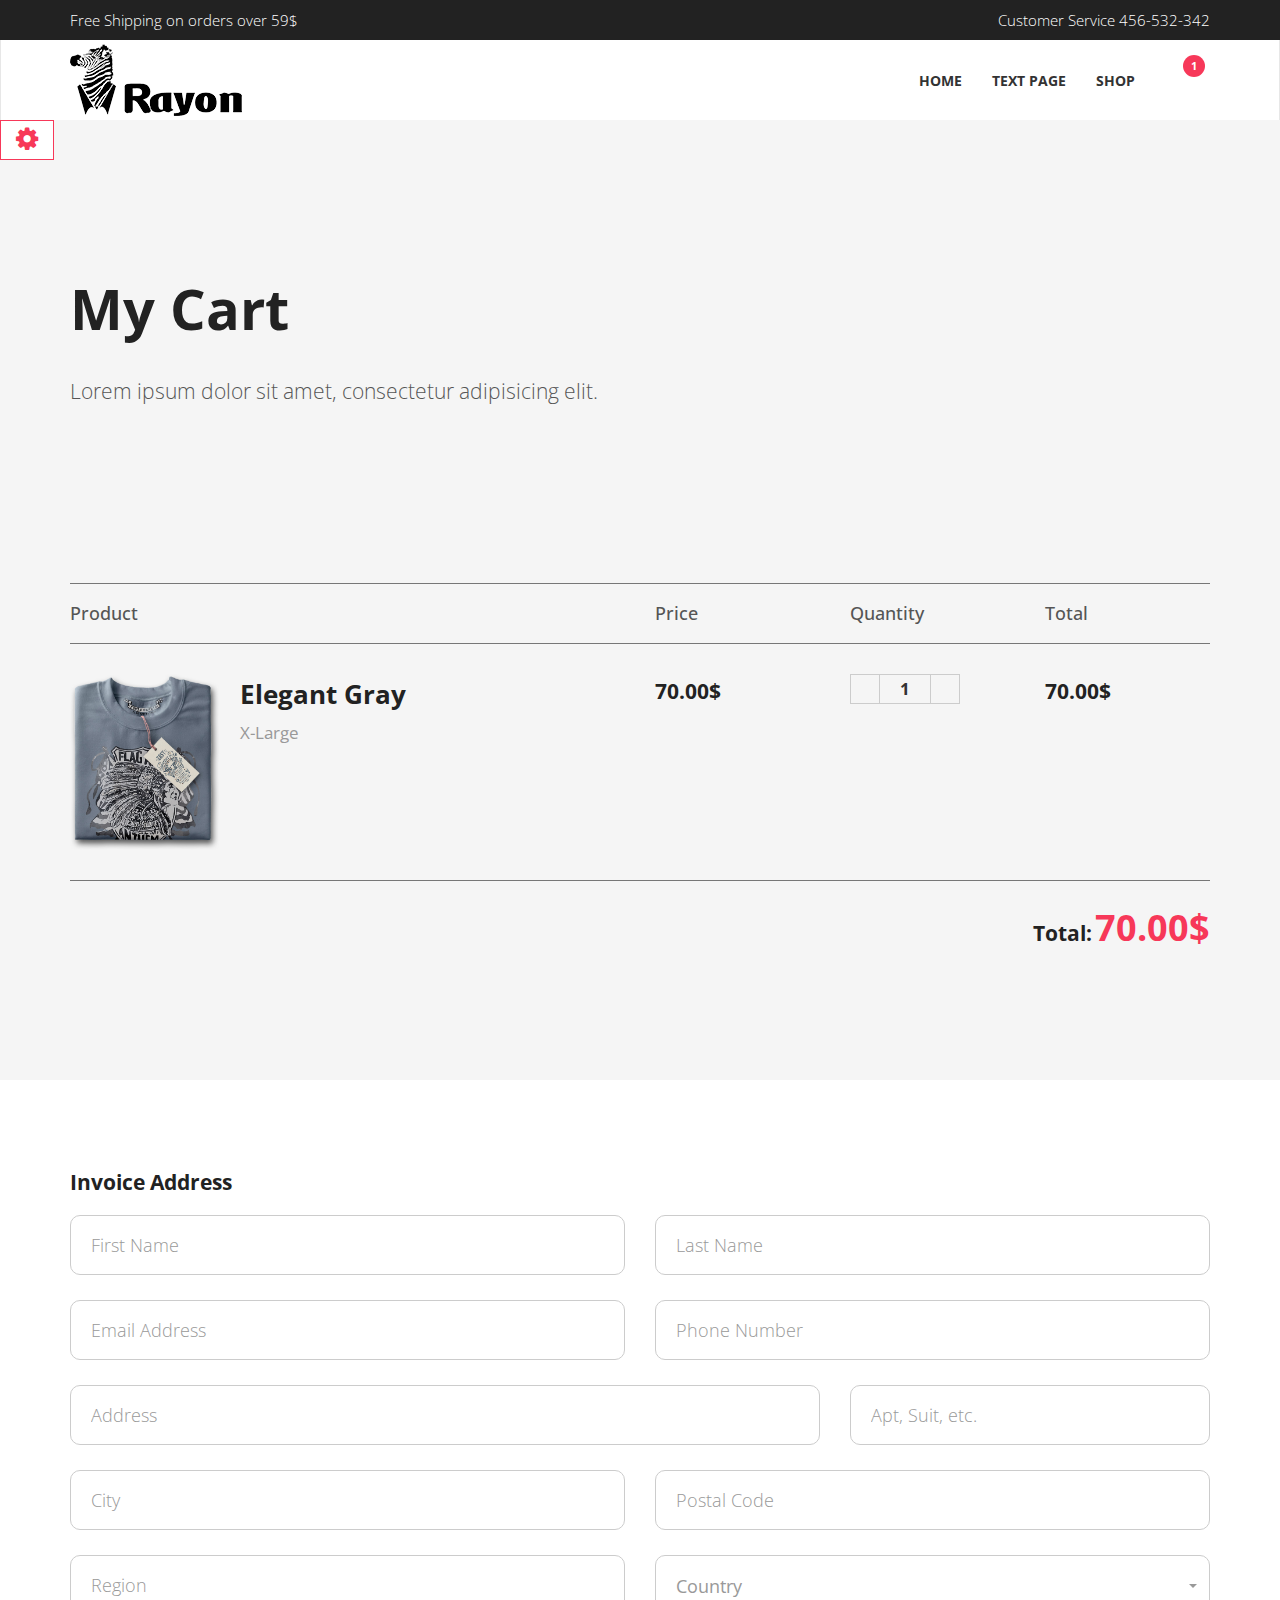
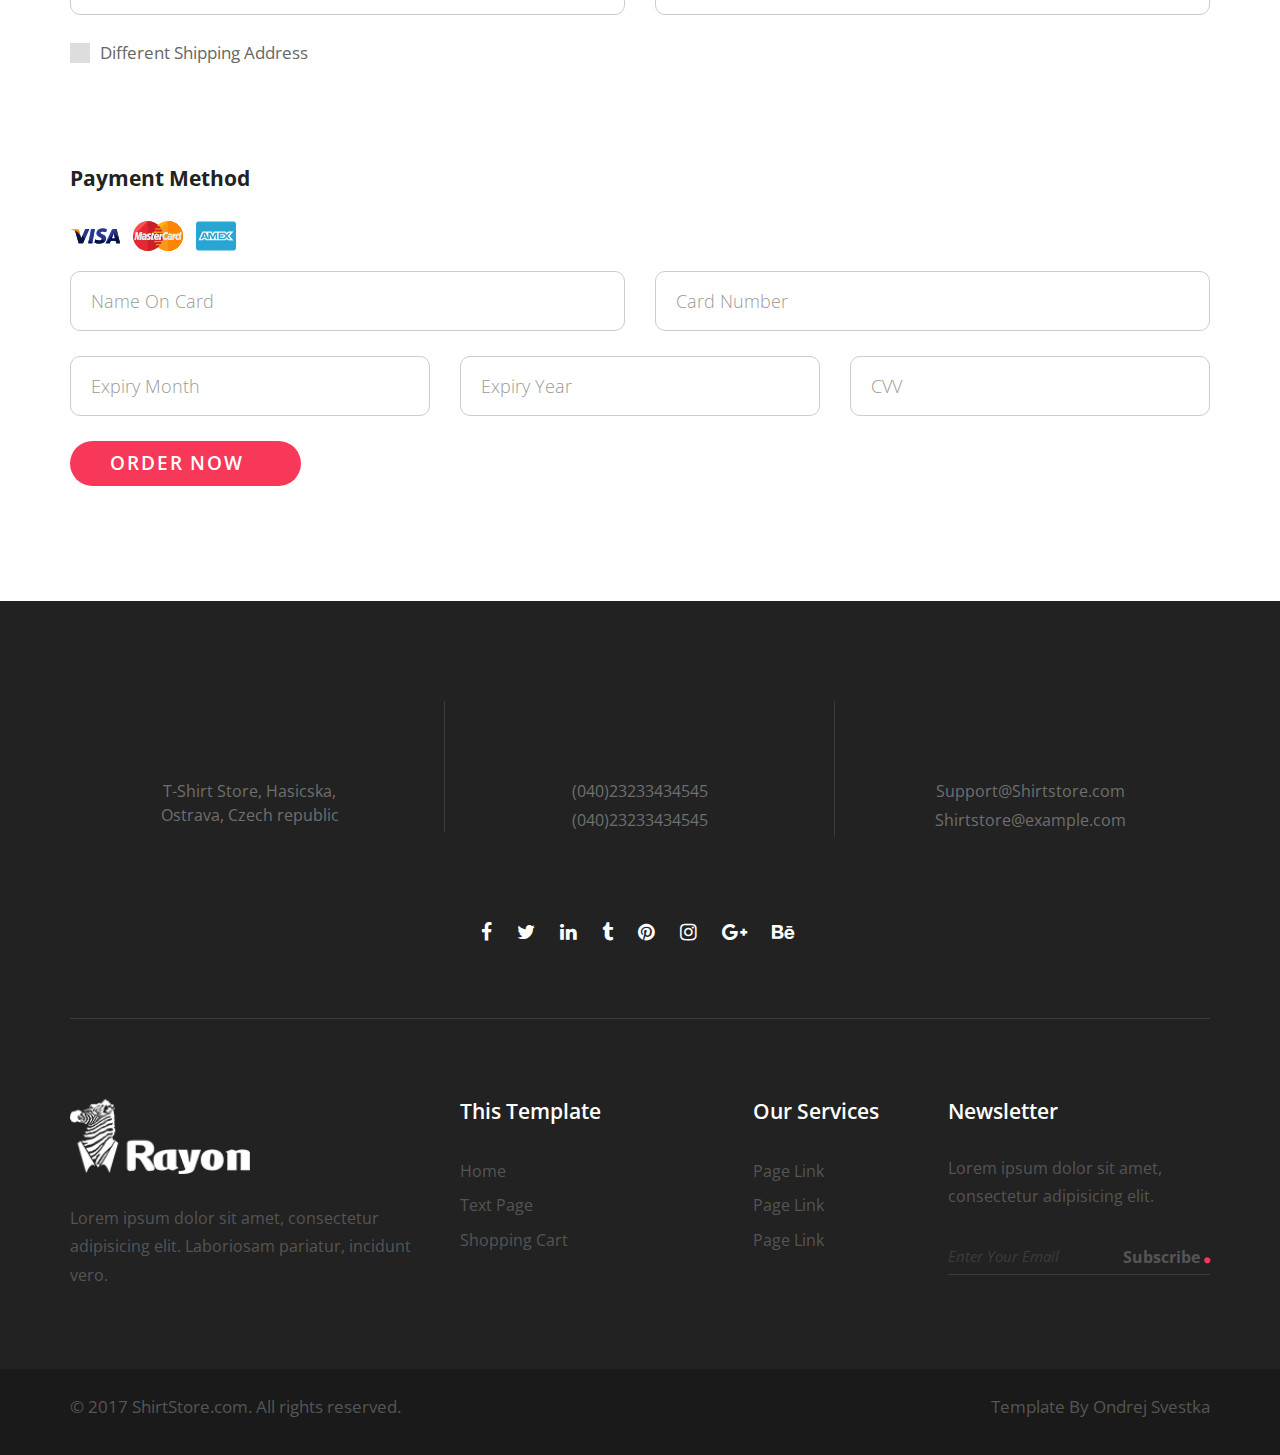
<file: cart-page.html>
<!DOCTYPE html>
<html lang="en">

<head>
      <meta charset="utf-8">
      <!-- Responsive meta -->
      <meta name="viewport" content="width=device-width, initial-scale=1.0">
      <!-- IE Compatibility meta -->
      <meta http-equiv="X-UA-Compatible" content="IE=edge">
      <!-- Description meta -->
      <meta name="description" content="...">
      <!-- Author meta -->
      <meta name="author" content="...">

      <!-- Page Title -->
      <title>Shirt Store | Shopping Cart</title>
      <!-- Favicon -->
      <link rel="shortcut icon" href="img/favicon.ico">

      <!-- Bootstrap -->
      <link rel="stylesheet" href="css/bootstrap.min.css">
      <!-- Custom font icons -->
      <link rel="stylesheet" href="https://file.myfontastic.com/6AeAYiqp5KBjSiZ2tE8WJW/icons.css">
      <!-- Font Awesome -->
      <link rel="stylesheet" href="https://cdnjs.cloudflare.com/ajax/libs/font-awesome/4.7.0/css/font-awesome.min.css">
      <!-- Bootstrap Select -->
      <link rel="stylesheet" href="css/bootstrap-select.min.css">
      <!-- Custom CSS -->
      <link rel="stylesheet" href="css/style.default.css" id="theme-stylesheet">
      <!-- Google fonts -->
      <link rel="stylesheet" href="https://fonts.googleapis.com/css?family=Open+Sans:300,400,600,700,800">

</head>

<body>
      <!-- Navbar -->
      <header class="header">
            <!-- Top Bar -->
            <div class="top-bar hidden-sm hidden-xs">
                  <div class="container">
                        <div class="row">
                              <div class="col-sm-6 text-left">
                                    <p>Free Shipping on orders over 59$</p>
                              </div>
                              <div class="col-sm-6 text-right">
                                    <p>Customer Service 456-532-342</p>
                              </div>
                        </div>
                  </div>
            </div>
            <!-- End Top Bar -->

            <nav class="navbar navbar-default">
                  <div class="container">
                        <div class="navbar-header">
                              <a href="index.html" class="navbar-brand"><img src="img/logo-e.png" alt="Shirt Store"></a>
                              <div class="navbar-buttons">
                                    <button type="button" data-toggle="collapse" data-target=".navbar-collapse" class="navbar-toggle navbar-btn">Menu<i class="fa fa-align-justify"></i></button>
                              </div>
                        </div>
                        <div id="navigation" class="collapse navbar-collapse navbar-right">
                              <ul class="nav navbar-nav">
                                    <li><a href="index.html">Home</a></li>
                                    <li><a href="text-page.html">Text Page</a></li>
                                    <li><a href="cart-page.html#">Shop</a></li>
                                    <li>
                                          <a href="cart-page.html#" class="langs" data-toggle="dropdown" aria-haspopup="true" aria-expanded="false">
                                                <i class="icon-settings"></i></a>
                                          <ul class="dropdown-menu">
                                                <li><a href="cart-page.html#">English</a></li>
                                                <li><a href="cart-page.html#">Français</a></li>
                                          </ul>
                                    </li>
                                    <li>
                                          <a href="cart-page.html" class="cart">
                                                <i class="icon-cart-1"></i>
                                                <span class="items">1</span>
                                          </a>
                                    </li>
                              </ul>
                        </div>
                  </div>
            </nav>
      </header>
      <!-- End Navbar -->


      <div class="cart-page-holder">
            <!-- Hero section -->
            <section class="hero">
                  <div class="container">
                        <h1>My Cart</h1>
                        <p class="lead">Lorem ipsum dolor sit amet, consectetur adipisicing elit.</p>
                  </div>
            </section>
            <!-- End Hero section -->


            <!-- Cart section -->
            <section class="cart">
                  <div class="container">
                        <div class="cart-holder">
                              <div class="cart-heading">
                                    <div class="row">
                                          <div class="col-xs-6">Product</div>
                                          <div class="col-xs-2">Price</div>
                                          <div class="col-xs-2">Quantity</div>
                                          <div class="col-xs-2">Total</div>
                                    </div>
                              </div>

                              <div class="cart-body">
                                    <div class="row">
                                          <div class="col-xs-6">
                                                <div class="product-overview clearfix">
                                                      <div class="product-img pull-left">
                                                            <img src="img/hero-shirt.jpg" alt="t-shirt" class="img-responsive">
                                                      </div>
                                                      <div class="product-details pull-left">
                                                            <h3>Elegant Gray</h3>
                                                            <p>X-Large</p>
                                                      </div>
                                                </div>
                                          </div>

                                          <div class="col-xs-2">
                                                <h3>70.00$</h3>
                                          </div>

                                          <div class="col-xs-2">
                                                <div class="product-quantity">
                                                      <div class="minus-btn">
                                                            <i class="icon-android-remove"></i>
                                                      </div>
                                                      <input type="text" value="1" class="quantity">
                                                      <div class="plus-btn">
                                                            <i class="icon-android-add"></i>
                                                      </div>
                                                </div>
                                          </div>

                                          <div class="col-xs-2">
                                                <h3>70.00$</h3>
                                          </div>
                                    </div>
                              </div>
                        </div>
                  </div>

                  <div class="total-price text-right">
                        <div class="container">
                              <h3>Total:</h3>
                              <h2 class="text-primary">70.00$</h2>
                        </div>
                  </div>
            </section>
            <!-- End Cart section -->



            <!-- Shipping section -->
            <section class="shipping">
                  <div class="container">

                        <div class="form-holder">
                              <form id="shipping-address-form" action="cart-page.html#" method="post">
                                    <div class="shipping-main">
                                          <h3>Invoice Address</h3>
                                          <div class="row">
                                                <div class="col-sm-6">
                                                      <input type="text" name="firstname" class="form-control" placeholder="First Name" required>
                                                </div>
                                                <div class="col-sm-6">
                                                      <input type="text" name="lastname" class="form-control" placeholder="Last Name" required>
                                                </div>
                                                <div class="col-sm-6">
                                                      <input type="email" name="email" class="form-control" placeholder="Email Address" required>
                                                </div>
                                                <div class="col-sm-6">
                                                      <input type="text" name="number" class="form-control" placeholder="Phone Number" required>
                                                </div>
                                                <div class="col-sm-8">
                                                      <input type="text" name="address-1" class="form-control" placeholder="Address" required>
                                                </div>
                                                <div class="col-sm-4">
                                                      <input type="text" name="address-2" class="form-control" placeholder="Apt, Suit, etc." required>
                                                </div>
                                                <div class="col-sm-6">
                                                      <input type="text" name="city" class="form-control" placeholder="City" required>
                                                </div>
                                                <div class="col-sm-6">
                                                      <input type="text" name="postalcode" class="form-control" placeholder="Postal Code" required>
                                                </div>
                                                <div class="col-sm-6">
                                                      <input type="text" name="region" class="form-control" placeholder="Region" required>
                                                </div>
                                                <div class="col-sm-6">
                                                      <select class="country" name="country" title="Country" required>
                                 <option value="">Afghanistan</option>
                                 <option value="AX">Åland Islands</option>
                                 <option value="AL">Albania</option>
                                 <option value="DZ">Algeria</option>
                                 <option value="AS">American Samoa</option>
                                 <option value="AD">Andorra</option>
                                 <option value="AO">Angola</option>
                                 <option value="AI">Anguilla</option>
                                 <option value="AQ">Antarctica</option>
                                 <option value="AG">Antigua and Barbuda</option>
                                 <option value="AR">Argentina</option>
                                 <option value="AM">Armenia</option>
                                 <option value="AW">Aruba</option>
                                 <option value="AU">Australia</option>
                                 <option value="AT">Austria</option>
                                 <option value="AZ">Azerbaijan</option>
                                 <option value="BS">Bahamas</option>
                                 <option value="BH">Bahrain</option>
                              </select>
                                                </div>
                                                <div class="col-sm-12">
                                                      <input type="checkbox" id="another-address">
                                                      <label for="another-address">Different Shipping Address</label>
                                                </div>
                                          </div>
                                    </div>

                                    <div class="shipping-alternative">
                                          <h3>Shipping Address</h3>
                                          <div class="row">
                                                <div class="col-sm-6">
                                                      <input type="text" name="sfirstname" class="form-control" placeholder="First Name" required>
                                                </div>
                                                <div class="col-sm-6">
                                                      <input type="text" name="slastname" class="form-control" placeholder="Last Name" required>
                                                </div>
                                                <div class="col-sm-6">
                                                      <input type="email" name="semail" class="form-control" placeholder="Email Address" required>
                                                </div>
                                                <div class="col-sm-6">
                                                      <input type="text" name="snumber" class="form-control" placeholder="Phone Number" required>
                                                </div>
                                                <div class="col-sm-8">
                                                      <input type="text" name="saddress-1" class="form-control" placeholder="Address" required>
                                                </div>
                                                <div class="col-sm-4">
                                                      <input type="text" name="saddress-2" class="form-control" placeholder="Apt, Suit, etc." required>
                                                </div>
                                                <div class="col-sm-6">
                                                      <input type="text" name="scity" class="form-control" placeholder="City" required>
                                                </div>
                                                <div class="col-sm-6">
                                                      <input type="text" name="spostalcode" class="form-control" placeholder="Postal Code" required>
                                                </div>
                                                <div class="col-sm-6">
                                                      <input type="text" name="sregion" class="form-control" placeholder="Region" required>
                                                </div>
                                                <div class="col-sm-6">
                                                      <select class="country" title="Country" name="scountry" required>
                                 <option value="">Afghanistan</option>
                                 <option value="AX">Åland Islands</option>
                                 <option value="AL">Albania</option>
                                 <option value="DZ">Algeria</option>
                                 <option value="AS">American Samoa</option>
                                 <option value="AD">Andorra</option>
                                 <option value="AO">Angola</option>
                                 <option value="AI">Anguilla</option>
                                 <option value="AQ">Antarctica</option>
                                 <option value="AG">Antigua and Barbuda</option>
                                 <option value="AR">Argentina</option>
                                 <option value="AM">Armenia</option>
                                 <option value="AW">Aruba</option>
                                 <option value="AU">Australia</option>
                                 <option value="AT">Austria</option>
                                 <option value="AZ">Azerbaijan</option>
                                 <option value="BS">Bahamas</option>
                                 <option value="BH">Bahrain</option>
                              </select>
                                                </div>
                                          </div>
                                    </div>

                                    <div class="payment-method">
                                          <h3>Payment Method</h3>
                                          <div class="payment-method">
                                                <ul class="list-unstyled list-inline">
                                                      <li><img src="img/visa.svg" alt="visa" width="50"></li>
                                                      <li><img src="img/mastercard.svg" alt="mastercard" width="50"></li>
                                                      <li><img src="img/amex.svg" alt="amex" width="40"></li>
                                                </ul>
                                          </div>
                                          <div class="row">
                                                <div class="col-sm-6">
                                                      <input type="text" name="cardname" class="form-control" placeholder="Name On Card" required>
                                                </div>
                                                <div class="col-sm-6">
                                                      <input type="text" name="cardnumber" class="form-control" placeholder="Card Number" maxlength="14" required>
                                                </div>
                                                <div class="col-sm-4">
                                                      <input type="text" name="expirymonth" class="form-control" placeholder="Expiry Month" required>
                                                </div>
                                                <div class="col-sm-4">
                                                      <input type="text" name="expiryyear" class="form-control" placeholder="Expiry Year" required>
                                                </div>
                                                <div class="col-sm-4">
                                                      <input type="text" name="cvv" class="form-control" placeholder="CVV" maxlength="3" required>
                                                </div>
                                                <div class="col-sm-4">
                                                      <button type="submit" class="oder-now btn btn-unique btn-lg" id="shipping-submit">Order Now <i class="icon-shipping-truck"></i></button>
                                                </div>
                                          </div>
                                    </div>
                              </form>
                        </div>

                  </div>
            </section>
            <!-- End Shipping section -->
      </div>

      <!-- Footer -->
      <footer>
            <div class="container">

                  <div class="contact-details text-center">
                        <div class="row">
                              <div class="col-sm-4">
                                    <div class="icon">
                                          <i class="icon-marker"></i>
                                    </div>
                                    <div class="text">
                                          <p>T-Shirt Store, Hasicska, <br>Ostrava, Czech republic</p>
                                    </div>
                              </div>

                              <div class="col-sm-4">
                                    <div class="icon">
                                          <i class="icon-phone-1"></i>
                                    </div>
                                    <div class="text">
                                          <p>(040)23233434545</p>
                                          <p>(040)23233434545</p>
                                    </div>
                              </div>

                              <div class="col-sm-4">
                                    <div class="icon">
                                          <i class="icon-mail-1"></i>
                                    </div>
                                    <div class="text">
                                          <p><a href="mailto:support@shirtstore.com">Support@Shirtstore.com</a></p>
                                          <p><a href="mailto:shirtstore@example.com">Shirtstore@example.com</a></p>
                                    </div>
                              </div>
                        </div>
                  </div>

                  <div class="social text-center">
                        <ul class="social-list list-unstyled list-inline">
                              <li><a href="cart-page.html#" target="_blank"><i class="fa fa-facebook"></i></a></li>
                              <li><a href="cart-page.html#" target="_blank"><i class="fa fa-twitter"></i></a></li>
                              <li><a href="cart-page.html#" target="_blank"><i class="fa fa-linkedin"></i></a></li>
                              <li><a href="cart-page.html#" target="_blank"><i class="fa fa-tumblr"></i></a></li>
                              <li><a href="cart-page.html#" target="_blank"><i class="fa fa-pinterest"></i></a></li>
                              <li><a href="cart-page.html#" target="_blank"><i class="fa fa-instagram"></i></a></li>
                              <li><a href="cart-page.html#" target="_blank"><i class="fa fa-google-plus"></i></a></li>
                              <li><a href="cart-page.html#" target="_blank"><i class="fa fa-behance"></i></a></li>
                        </ul>
                  </div>

                  <div class="site-links">
                        <div class="row">
                              <div class="col-md-4 col-sm-6">
                                    <img src="img/wlogo-e.png" alt="Shirt Store" width="180">
                                    <p>Lorem ipsum dolor sit amet, consectetur adipisicing elit. Laboriosam pariatur, incidunt
                                          vero.
                                    </p>
                              </div>

                              <div class="col-md-3 col-sm-6">
                                    <h4>This Template</h4>
                                    <ul class="list-unstyled">
                                          <li><a href="index.html">Home</a></li>
                                          <li><a href="text-page.html">Text Page</a></li>
                                          <li><a href="cart-page.html">Shopping Cart</a></li>
                                    </ul>
                              </div>

                              <div class="col-md-2 col-sm-6">
                                    <h4>Our Services</h4>
                                    <ul class="list-unstyled">
                                          <li><a href="cart-page.html#">Page Link</a></li>
                                          <li><a href="cart-page.html#">Page Link</a></li>
                                          <li><a href="cart-page.html#">Page Link</a></li>
                                    </ul>
                              </div>

                              <div class="col-md-3 col-sm-6">
                                    <h4>Newsletter</h4>
                                    <p>Lorem ipsum dolor sit amet, consectetur adipisicing elit.</p>
                                    <form action="cart-page.html#" id="newsletter-form">
                                          <input type="email" name="useremail" id="usermail" placeholder="Enter Your Email">
                                          <button type="submit">Subscribe <i class="fa fa-circle"></i></button>
                                    </form>
                              </div>
                        </div>
                  </div>
            </div>

            <div class="copyrights">
                  <div class="container">
                        <div class="row">
                              <div class="col-sm-6">
                                    <p>&copy; 2017 ShirtStore.com. All rights reserved.</p>
                              </div>
                              <div class="col-sm-6 text-right">
                                    <p>Template By <a href="ondrejsvestka_default.html" target="_blank">Ondrej Svestka</a></p>
                              </div>
                        </div>
                  </div>
            </div>
      </footer>
      <!-- End Footer -->



      <!-- End scroll to top button -->
      <div id="scrollTop">
            <i class="fa fa-angle-up"></i>
      </div>
      <!-- End scroll to top button -->

      <button type="button" data-toggle="collapse" data-target="#style-switch" id="style-switch-button" class="btn btn-primary btn-sm hidden-xs hidden-sm"><i class="fa fa-cog fa-2x"></i></button>
      <div id="style-switch" class="collapse">
            <h4 class="text-uppercase">Select theme colour</h4>
            <form class="margin-bottom">
                  <select name="colour" id="colour" class="form-control">
          <option value="">select colour variant</option>
          <option value="default">red</option>
          <option value="pink">pink</option>
          <option value="green">green</option>
          <option value="violet">violet</option>
          <option value="sea">sea</option>
          <option value="blue">blue</option>
        </select>
            </form>
            <p><img src="img/template-mac.png" alt="" class="img-responsive"></p>
            <p class="text-muted text-small">Stylesheet switching is done via JavaScript and can cause a blink while page loads. This will not happen in your
                  production code.</p>
      </div>

      <script src="https://ajax.googleapis.com/ajax/libs/jquery/1.11.0/jquery.min.js"></script>
      <script src="js/bootstrap.min.js"></script>
      <script src="js/bootstrap-select.min.js"></script>
      <script src="js/owl.carousel.min.js"></script>
      <script src="js/lightbox.min.js"></script>
      <script src="js/jquery.validate.min.js"></script>
      <script src="js/smooth.scroll.min.js"></script>
      <script src="js/jquery.cookie.js"></script>
      <script src="js/script.js"></script>
</body>

</html>
</file>
<file: css/style.default.css>
div.top-bar {
background:#222;
color:#fff;
height:40px;
line-height:40px
}

div.top-bar p {
margin:0!important;
font-weight:300
}

nav.navbar {
transition:all .2s
}

nav.navbar.active {
box-shadow:2px 2px 2px rgba(0,0,0,.2)
}

nav.navbar .navbar-right {
padding:0
}

nav.navbar ul.nav>li>a {
font-weight:700;
text-transform:uppercase
}

nav.navbar ul.nav>li>a i {
font-size:1.5em;
margin-top:-10px;
transform:translateY(5px)
}

nav.navbar ul.nav>li>a.cart {
position:relative
}

nav.navbar ul.nav>li>a.cart span {
border-radius:50%;
font-size:.8em;
width:22px;
height:22px;
line-height:22px;
background:#f73859;
color:#fff;
text-align:center;
position:absolute;
top:15px;
right:5px;
bottom:null;
left:null
}

nav.navbar ul.dropdown-menu li {
font-size:.85em;
text-transform:uppercase;
letter-spacing:.1em
}

nav.navbar a.navbar-brand {
transform:translateY(-25px)
}

@media (max-width:768px) {
nav.navbar .navbar-right {
padding:0 15px
}

nav.navbar ul.nav li a.cart span {
position:absolute;
top:0;
right:null;
bottom:null;
left:30px
}
}

.breadcrumb li a,.breadcrumb li.active {
font-size:1.3em;
font-weight:500;
text-transform:uppercase
}

.text-custom {
font-size:1.4em!important;
color:#777
}

.text-page-holder .text-secondary {
color:#2b90d9;
display:inline-block
}

.text-page-holder .bg-secondary {
background:#2b90d9;
display:inline-block;
color:#fff
}

.text-page-holder .bg-dashed {
border:1px dashed #ddd
}

.text-page-holder .btn-unique {
height:auto;
margin:0
}

.text-page-holder section:not(.hero) {
padding:0
}

.text-page-holder section:not(.hero)>.container {
padding:50px 20px;
border-bottom:2px solid #eee
}

.text-page-holder p {
margin:10px 0;
font-size:1.2em;
font-weight:400;
line-height:2em;
color:#777
}

.text-page-holder p span[class*=bg-] {
padding:2px 5px
}

.text-page-holder a,.text-page-holder a:focus,.text-page-holder a:hover {
text-decoration:none
}

.text-page-holder h1,.text-page-holder h2,.text-page-holder h3,.text-page-holder h4,.text-page-holder h5,.text-page-holder h6 {
line-height:1.5em
}

.text-page-holder h1.heading-light,.text-page-holder h2.heading-light,.text-page-holder h3.heading-light,.text-page-holder h4.heading-light,.text-page-holder h5.heading-light,.text-page-holder h6.heading-light {
font-weight:500
}

.text-page-holder .row p,.text-page-holder blockquote p {
margin:0;
font-size:1.1em
}

.text-page-holder blockquote {
margin-bottom:50px
}

.text-page-holder section.gallery {
background:#fff
}

.text-page-holder section.gallery .gallery {
margin-top:0
}

.text-page-holder ol,.text-page-holder ul {
padding-left:20px;
margin-top:40px;
list-style:none
}

.text-page-holder ol li,.text-page-holder ul li {
font-size:1.1em;
color:#777;
padding:2px 0
}

.text-page-holder ol li i,.text-page-holder ul li i {
font-size:.7em;
margin-right:20px
}

.text-page-holder ol li {
counter-increment:item
}

.text-page-holder ol li:before {
margin-right:20px;
content:counter(item);
color:#f73859;
font-weight:800
}

.text-page-holder .text-helpers {
font-size:12px!important
}

.text-page-holder .text-helpers p,.text-page-holder a.btn {
margin:10px 0
}

@media (max-width:768px) {
.text-page-holder section {
font-size:11px!important
}

section.heading-style {
text-align:center
}

section.heading-style h2.heading-left::after {
margin:20px auto 40px
}
}

@media (max-width:480px) {
.text-page-holder section {
font-size:10px!important
}

.text-page-holder section h1 {
font-size:3.5em
}
}

body,html {
height:100%
}

header {
z-index:1000
}

section {
position:relative;
padding-top:90px;
padding-bottom:90px
}

section.section--no-padding {
padding-top:0;
padding-bottom:0
}

section.section--no-padding-bottom {
padding-bottom:0
}

section.section--padding-bottom-small {
padding-bottom:30px
}

.italic {
font-style:italic;
font-family:"Roboto Slab","Times New Roman",Times,serif
}

.heading {
margin-bottom:20px
}

.heading:after {
content:" ";
display:block;
width:40px;
height:1px;
margin:10px 0 20px;
background:#f73859
}

.img-responsive {
margin:0 auto
}

.no-space .box {
margin:0 -15px;
padding:0
}

.no-space.padding-horizontal {
padding-left:15px;
padding-right:15px
}

.margin-top {
margin-top:30px
}

.margin-bottom {
margin-bottom:30px!important
}

.margin-bottom--medium {
margin-bottom:45px!important
}

.margin-bottom--big {
margin-bottom:60px!important
}

a,button {
-webkit-transition:all .2s ease-out;
-moz-transition:all .2s ease-out;
transition:all .2s ease-out
}

a i.fa,button i.fa {
margin:0 5px
}

a,a:hover {
text-decoration:none
}

.clickable {
cursor:pointer!important
}

.accent,.required {
color:#f73859
}

.text-uppercase {
text-transform:uppercase;
letter-spacing:.1em
}

.list-style-none {
list-style:none
}

.weight-300 {
font-weight:300!important
}

.weight-500 {
font-weight:500!important
}

.weight-700 {
font-weight:700!important
}

.text-gray {
color:#555
}

.text-gray-light {
color:#999
}

.text-gray-lighter {
color:#eee
}

.background-gray-lightest {
background:#f7f7f7
}

.background-gray-lighter {
background:#eee
}

.background-gray-light {
background:#999
}

.background-gray {
background:#555
}

.pages {
text-align:center
}

body {
overflow-x:hidden
}

a {
display:inline-block
}

a:not('ul.nav a') {
display:inline-block;
margin:5px 0
}

footer,section {
overflow-x:hidden
}

section.hero {
padding:150px 0;
background:#f5f5f5
}

section.hero.is-fixed {
margin-top:80px
}

section.hero p {
margin-top:30px
}

p.hero-text {
font-size:2.2em;
line-height:1.2em;
font-weight:300
}

.btn-unique i {
padding-left:10px;
font-size:1.5em;
margin-top:-4px;
transform:translateY(5px)
}

.btn-unique.btn-lg i {
transform:translateY(7px)
}

.heading-center,.heading-left {
text-align:center
}

.heading-center::after,.heading-left::after {
content:'';
width:100px;
height:2px;
background:#f73859;
display:block;
margin:20px auto 40px
}

.heading-left {
text-align:inherit
}

.heading-left::after {
margin:20px 0 30px
}

.labels {
position:absolute;
top:0;
right:0;
bottom:null;
left:null;
display:-webkit-inline-flex;
display:-ms-inline-flex;
display:inline-flex;
align-items:null;
justify-content:flex-start;
flex-wrap:null;
width:100%;
direction:rtl
}

.labels span {
display:inline-block;
padding:3px 25px;
color:#fff;
font-weight:400;
margin-left:2px;
font-size:1.2em;
letter-spacing:.05em
}

.labels span.sale {
background:#f73859
}

.labels span.new {
background:#347ec3
}

i,span {
display:inline-block
}

.breadcrumb {
font-size:13px
}

@media (max-width:1370px) {
section {
font-size:13px!important
}

nav.navbar {
font-size:14px
}
}

@media (max-width:992px) {
section {
font-size:12px!important
}

br {
display:none!important
}

footer div[class*=col-]:not(:last-of-type),section.brands div[class*=col-]:not(:last-of-type),section.services div[class*=col-]:not(:last-of-type) {
margin-bottom:30px
}
}

@media (max-width:768px) {
section.home-hero {
font-size:10px!important
}

footer {
font-size:13px!important
}

h2 {
font-size:2.5em!important
}

section.new-arrivals div[class*=col-]:not(:last-of-type),section.offers div[class*=col-]:not(:last-of-type) {
margin-bottom:50px
}

footer div[class*=col-]:not(:last-of-type) {
margin-bottom:50px
}
}

.bootstrap-select button {
background:0 0!important;
box-shadow:none!important;
height:36px;
padding:0 20px
}

.bootstrap-select button.btn.dropdown-toggle.btn-default {
outline:0!important
}

section.home-hero {
background:#f5f5f5;
padding:0;
overflow:hidden
}

section.home-hero.is-fixed {
margin-top:80px
}

section.home-hero .container {
position:relative;
min-height:calc(100vh - 160px)
}

section.home-hero .text {
position:absolute;
top:50%;
right:null;
bottom:null;
left:null;
transform:translateY(-50%);
width:60%
}

section.home-hero .image {
width:40%;
height:100vh;
max-width:445px;
max-height:490px;
position:absolute;
top:50%;
right:0;
bottom:null;
left:null;
transform:translateY(-50%);
padding-right:20px;
display:-webkit-inline-flex;
display:-ms-inline-flex;
display:inline-flex;
align-items:center;
justify-content:flex-end;
flex-wrap:null
}

section.home-hero .image img {
width:90%
}

section.home-hero a.buy {
margin-top:20px!important
}

@media (max-width:580px) {
section.home-hero .image {
display:none
}

section.home-hero .text {
width:100%!important
}
}

@media (max-width:768px) {
section.home-hero .container {
height:auto;
min-height:400px;
padding:100px 0
}

section.home-hero .container .text {
padding:0 20px
}
}

@media (min-width:1500px) {
section.home-hero .container {
height:auto;
min-height:600px;
padding:100px 20px
}
}

section.features {
background:#fafafa
}

section.features .info h3 {
font-weight:500
}

section.features .info h3+p {
margin:30px 0 10px;
font-size:1.4em;
line-height:1.8em
}

section.features .feature {
text-align:center;
padding:15px
}

section.features .feature .icon i {
font-size:50px
}

section.features .feature p {
color:#555
}

section.features .feature h4 {
margin-top:0
}

section.features .feature:first-of-type,section.features .feature:nth-of-type(2) {
border-bottom:1px solid #eee;
padding-top:0
}

section.features .feature:first-of-type,section.features .feature:nth-of-type(3) {
border-right:1px solid #eee
}

section.features a.read-more {
margin-top:20px
}

@media (max-width:992px) {
section.features .items {
margin-top:50px
}

section.features .items .feature {
padding:20px
}
}

@media (max-width:768px) {
section.features .items .feature:not(:last-of-type) {
border:none;
border-bottom:1px solid #eee
}
}

section.big-product {
position:relative
}

section.big-product .info {
padding:20px
}

section.big-product .info ul.product-info {
display:-webkit-inline-flex;
display:-ms-inline-flex;
display:inline-flex;
align-items:center;
justify-content:flex-start;
flex-wrap:wrap;
-webkit-user-select:none;
-moz-user-select:none;
user-select:none;
width:100%
}

section.big-product .info ul.product-info li {
padding:0;
margin-top:10px
}

section.big-product .info ul.product-info li.size {
margin-right:10px
}

section.big-product .info ul.product-info li.price {
height:36px;
font-size:20px;
margin-left:10px;
font-weight:500;
color:#555
}

section.big-product .info ul.product-info li .product-quantity {
display:-webkit-inline-flex;
display:-ms-inline-flex;
display:inline-flex;
align-items:center;
justify-content:center;
flex-wrap:null
}

section.big-product .info ul.product-info li .product-quantity .minus-btn,section.big-product .info ul.product-info li .product-quantity .plus-btn {
width:36px;
height:36px;
line-height:36px;
background:null;
color:#444;
text-align:center;
border:1px solid #ccc;
cursor:pointer
}

section.big-product .info ul.product-info li .product-quantity input {
width:50px;
height:36px;
font-size:1.3em;
font-weight:700;
color:#333;
text-align:center;
outline:0;
border:1px solid #ccc;
border-left:none;
border-right:none
}

section.big-product .info .info-wrapper::after {
content:'';
width:150px;
height:2px;
border-bottom:2px solid #eee;
display:block;
margin:20px 0 5px
}

section.big-product .info a.add-to-cart {
margin-top:20px
}

@media (max-width:768px) {
section.big-product .shirt {
max-width:300px;
margin:0 auto
}

section.big-product .info {
text-align:center
}

section.big-product .info ul.product-info {
display:-webkit-inline-flex;
display:-ms-inline-flex;
display:inline-flex;
align-items:center;
justify-content:center;
flex-wrap:wrap
}

section.big-product .info .info-wrapper::after {
width:50%;
margin:40px auto 20px
}
}

section.products {
background:#f5f5f5
}

section.products .owl-carousel {
margin-top:100px
}

section.products .owl-carousel .owl-nav {
position:absolute;
top:-50px;
right:0;
bottom:null;
left:null
}

section.products .owl-carousel .owl-nav .owl-next,section.products .owl-carousel .owl-nav .owl-prev {
width:40px;
height:40px;
line-height:40px;
background:#fff;
color:#333;
text-align:center;
border-radius:0;
margin-left:4px
}

section.products .owl-carousel .owl-nav .owl-next.disabled,section.products .owl-carousel .owl-nav .owl-prev.disabled {
background:#eee
}

section.products .owl-carousel .product:hover .hover-overlay {
opacity:1
}

section.products .owl-carousel .product .item-image {
position:relative;
padding:40px;
background:#fff;
perspective:1000px
}

section.products .owl-carousel .product .item-image img {
max-width:300px
}

section.products .owl-carousel .product .item-info {
padding:15px 0 0
}

section.products .owl-carousel .product .item-info h5 {
margin:0;
font-size:16px;
font-weight:400
}

section.products .owl-carousel .product .item-info span.price {
margin:0;
color:#f73859;
font-size:16px
}

section.products .owl-carousel .product .item-info ul.rate {
transform:translateX(5px);
margin:0
}

section.products .owl-carousel .product .item-info ul.rate li {
padding:0
}

section.products .owl-carousel .product .item-info ul.rate li i {
color:#ccc;
font-size:.85em
}

section.products .owl-carousel .product .hover-overlay {
width:100%;
height:100%;
background:rgba(255,255,255,.88);
position:absolute;
top:0;
right:0;
bottom:null;
left:null;
display:-webkit-inline-flex;
display:-ms-inline-flex;
display:inline-flex;
align-items:center;
justify-content:center;
flex-wrap:null;
opacity:0;
transition:all .5s
}

section.products .owl-carousel .product .hover-overlay ul {
display:inline-block
}

section.products .owl-carousel .product .hover-overlay ul a {
width:50px;
height:50px;
line-height:50px;
background:#f73859;
color:#fff;
text-align:center;
font-size:20px
}

section.products .owl-carousel .product .hover-overlay ul a:hover {
background:#2b90d9
}

section.products .owl-carousel .product .hover-overlay ul a i {
display:inline-block;
transform:translateY(4px)
}

section.divider {
padding:0;
background-size:cover!important
}

section.divider .overlay {
background:rgba(0,0,0,.7);
padding:100px 0
}

section.divider .overlay h2,section.divider .overlay h3 {
color:#fff;
letter-spacing:.05em
}

section.divider .overlay h3 {
font-weight:400;
margin-top:20px
}

section.divider .overlay h3 a:hover {
color:#2b90d9
}

section.divider .overlay h3 a:hover::after {
background:#2b90d9
}

section.divider .overlay h3 a::after {
content:'';
width:100%;
height:1px;
background:#f73859;
display:block;
transition:all .3s
}

section.new-arrivals {
background:#f5f5f5
}

section.new-arrivals .items {
margin-top:70px
}

section.new-arrivals .items .item:hover .hover-overlay {
opacity:1!important
}

section.new-arrivals .items .item .item-image {
padding:25px;
background:#fff;
position:relative
}

section.new-arrivals .items .item .item-image img {
width:100%;
max-width:300px
}

section.new-arrivals .items .item .item-image .hover-overlay {
width:100%;
height:100%;
position:absolute;
top:0;
right:0;
bottom:null;
left:null;
display:-webkit-inline-flex;
display:-ms-inline-flex;
display:inline-flex;
align-items:center;
justify-content:center;
flex-wrap:null;
background:rgba(255,255,255,.88);
opacity:0;
transition:all .5s
}

section.new-arrivals .items .item .item-image ul {
display:inline-block
}

section.new-arrivals .items .item .item-image ul a {
width:50px;
height:50px;
line-height:50px;
background:#f73859;
color:#fff;
text-align:center;
font-size:20px
}

section.new-arrivals .items .item .item-image ul a:hover {
background:#2b90d9
}

section.new-arrivals .items .item .item-image ul a i {
transform:translateY(4px)
}

section.new-arrivals .items .item .item-info {
padding:15px 0 0
}

section.new-arrivals .items .item .item-info h5 {
font-size:1.5em;
font-weight:500
}

section.new-arrivals .items .item .item-info ul.price {
font-size:1.3em;
font-weight:500
}

section.new-arrivals .items .item .item-info ul.price li.old {
color:#ccc;
text-decoration:line-through
}

section.new-arrivals .items .item .item-info ul.price li.current {
color:#f73859
}

@media (max-width:992px) and (min-width:768px) {
section.new-arrivals .item-image {
padding:40px!important
}
}

section.testimonials {
padding:200px 0 100px
}

section.testimonials .slider {
position:relative
}

section.testimonials .slider .owl-nav {
display:none
}

section.testimonials .slider .owl-dots {
display:-webkit-inline-flex;
display:-ms-inline-flex;
display:inline-flex;
align-items:null;
justify-content:center;
flex-wrap:null;
width:100%
}

section.testimonials .slider .owl-dots .owl-dot {
width:9px;
height:9px;
line-height:9px;
background:#ddd;
color:null;
text-align:null;
border-radius:50%;
margin:3px
}

section.testimonials .slider .owl-dots .owl-dot.active {
background:#f73859
}

section.testimonials .slider i.icon-quote {
font-size:60px;
color:#ccc;
position:absolute;
top:-100px;
right:50%;
bottom:null;
left:null
}

section.testimonials .slider .quote {
position:relative
}

section.testimonials .slider .quote .user {
margin-top:20px;
display:-webkit-inline-flex;
display:-ms-inline-flex;
display:inline-flex;
align-items:center;
justify-content:center;
flex-wrap:null
}

section.testimonials .slider .quote .user .user-profile img {
width:80px;
height:80px;
padding:3px;
border:1px solid #ddd
}

section.testimonials .slider .quote .user .user-title {
margin-left:20px
}

section.testimonials .slider .quote .user .user-title h6 {
text-transform:uppercase;
font-weight:500;
margin:0
}

section.testimonials .slider .quote .user .user-title span {
font-size:1.2em;
color:#ccc;
font-weight:300
}

@media (max-width:992px) {
section.testimonials {
padding:100px 0
}

section.testimonials .slider {
text-align:left
}
}

section.gallery {
background:#f5f5f5
}

section.gallery div[class*=col-] {
padding:0
}

section.gallery .gallery {
margin-top:70px
}

section.gallery .gallery .item {
position:relative;
max-height:250px;
overflow:hidden
}

section.gallery .gallery .item a {
background:rgba(247,56,89,.8);
width:100%;
height:100%;
position:absolute;
top:0;
right:0;
bottom:null;
left:null;
display:-webkit-inline-flex;
display:-ms-inline-flex;
display:inline-flex;
align-items:center;
justify-content:center;
flex-wrap:null;
text-decoration:none!important;
opacity:0
}

section.gallery .gallery .item a:hover {
opacity:1
}

section.gallery .gallery .item a span {
color:#fff;
font-size:2.6em
}

section.gallery .gallery .item img {
width:100%;
height:100%
}

section.gallery .gallery .item .lb-data .lb-caption {
font-size:1.5em;
font-family:"Open Sans",sans-serif
}

section.services .service {
padding:20px;
border:1px solid #555;
width:100%;
display:-webkit-inline-flex;
display:-ms-inline-flex;
display:inline-flex;
align-items:center;
justify-content:center;
flex-wrap:null
}

section.services .service .icon {
margin-right:20px
}

section.services .service .icon i {
font-size:3.33em;
height:0
}

section.services .service .text h4 {
margin:0;
font-weight:500
}

section.services .service .text p {
margin:0;
color:#aaa;
font-size:1.1em;
font-weight:300
}

section.brands {
background:#fafafa
}

section.brands .heading-left::after {
margin:10px 0
}

section.brands img {
max-width:110px
}

@media (max-width:992px) {
section.brands {
text-align:center
}

section.brands h2.heading-left {
margin-bottom:50px
}

section.brands h2.heading-left::after {
margin-left:auto;
margin-right:auto
}
}

section.contact .form-holder {
margin-top:50px
}

section.contact .form-holder form {
color:#333
}

section.contact .form-holder form input,section.contact .form-holder form textarea {
padding:10px 0;
border:none;
border-bottom:1px solid #ddd;
outline:0;
box-shadow:none;
margin-bottom:20px;
font-size:1.3em;
position:relative;
background:0 0;
display:block;
width:100%
}

section.contact .form-holder form input.active,section.contact .form-holder form textarea.active {
border-color:#f73859
}

section.contact .form-holder form textarea {
min-height:150px;
resize:vertical
}

section.contact .form-holder form label {
font-weight:300;
font-style:italic;
font-size:1.3em;
position:absolute;
top:null;
right:null;
bottom:20px;
left:15px;
color:#ccc;
transition:all .9s
}

section.contact .form-holder form label:not(.error).active {
transform:translateX(50px);
opacity:0
}

section.contact .form-holder form label.error {
color:#d9534f;
bottom:-10px;
font-size:1.15em
}

section.contact .form-holder form button {
background:0 0;
font-weight:700;
font-size:1.5em;
border:none;
padding:0
}

section.contact .form-holder form button:hover {
color:#f73859
}

section.contact .form-holder form button:hover i {
transform:translateX(50px);
opacity:0
}

section.contact .form-holder form button i {
font-size:.45em;
color:#f73859;
margin:0;
transition:all .5s
}

@media (max-width:768px) {
section.contact .form-holder form input {
margin-bottom:40px!important
}

section.contact .form-holder form label {
position:absolute;
top:null;
right:null;
bottom:0;
left:15px
}

section.contact .form-holder form label.error {
bottom:-30px
}
}

.cart-popup-overlay {
background:rgba(0,0,0,.9);
width:100vw;
height:100vh;
position:fixed;
top:0;
right:0;
bottom:null;
left:null;
z-index:9999;
display:none;
overflow:auto;
overflow-x:hidden;
padding:0 20px
}

.cart-popup-overlay .cart-popup {
background:#fff;
transform:translate(-50%,-50%);
padding:50px 20px 70px;
transition:all .8s;
width:90%;
position:absolute;
top:0;
left:50%;
opacity:0
}

.cart-popup-overlay .cart-popup.fade-in-up {
transform:translate(-50%,-50%);
top:50%;
opacity:1
}

.cart-popup-overlay .cart-popup .close-btn {
width:45px;
height:45px;
line-height:45px;
background:#f73859;
color:#fff;
text-align:center;
position:absolute;
top:0;
right:null;
bottom:null;
left:0;
font-size:1.2em;
transition:all .2s;
cursor:pointer
}

.cart-popup-overlay .cart-popup .close-btn i {
transform:translateY(3px)
}

.cart-popup-overlay .cart-popup .close-btn:hover {
background:#2b90d9
}

.cart-popup-overlay .cart-popup .item {
margin-top:70px
}

.cart-popup-overlay .cart-popup .item .item-profile .labels {
position:absolute;
top:0;
right:null;
bottom:null;
left:15px;
display:-webkit-inline-flex;
display:-ms-inline-flex;
display:inline-flex;
align-items:null;
justify-content:flex-end;
flex-wrap:null
}

.cart-popup-overlay .cart-popup .item .item-info span.new-arrival {
display:inline-block;
padding:3px 25px;
color:#fff;
font-weight:400;
margin-left:2px;
font-size:1em;
letter-spacing:.05em;
background:#347ec3
}

.cart-popup-overlay .cart-popup .item .item-info p {
color:#555;
margin:30px 0
}

.cart-popup-overlay .cart-popup .item .item-info ul.product-info {
-webkit-user-select:none;
-moz-user-select:none;
user-select:none;
display:-webkit-inline-flex;
display:-ms-inline-flex;
display:inline-flex;
align-items:center;
justify-content:flex-start;
flex-wrap:wrap;
width:100%;
font-size:1.3em;
font-weight:500
}

.cart-popup-overlay .cart-popup .item .item-info ul.product-info li {
margin:10px 0 0
}

.cart-popup-overlay .cart-popup .item .item-info ul.product-info li.size {
margin-right:10px
}

.cart-popup-overlay .cart-popup .item .item-info ul.product-info li.price {
color:#555
}

.cart-popup-overlay .cart-popup .item .item-info ul.product-info li .product-quantity {
display:-webkit-inline-flex;
display:-ms-inline-flex;
display:inline-flex;
align-items:center;
justify-content:center;
flex-wrap:null;
margin-right:10px
}

.cart-popup-overlay .cart-popup .item .item-info ul.product-info li .product-quantity .minus-btn,.cart-popup-overlay .cart-popup .item .item-info ul.product-info li .product-quantity .plus-btn {
width:36px;
height:36px;
line-height:36px;
background:null;
color:#444;
text-align:center;
border:1px solid #ccc;
cursor:pointer
}

.cart-popup-overlay .cart-popup .item .item-info ul.product-info li .product-quantity input {
width:50px;
height:36px;
font-size:.8em;
font-weight:700;
color:#333;
text-align:center;
outline:0;
border:1px solid #ccc;
border-left:none;
border-right:none
}

.cart-popup-overlay .cart-popup .item .item-info a.add-to-cart {
margin-top:20px
}

.cart-popup-overlay .cart-popup .item .item-info .item-info-wrapper::after {
content:'';
width:150px;
height:2px;
background:#ddd;
margin:20px 0 10px;
display:block
}

@media (max-width:992px) {
.cart-popup .container {
width:100%
}

.cart-popup .item-profile img {
max-width:200px
}
}

@media (min-width:768px) and (max-width:858px) {
.cart-popup-overlay .cart-popup {
margin:20px 0 40px
}
}

@media (max-width:768px) {
.cart-popup-overlay .cart-popup {
margin:120px 0 40px
}

.cart-popup-overlay .cart-popup .item .item-profile .labels {
display:-webkit-inline-flex;
display:-ms-inline-flex;
display:inline-flex;
align-items:null;
justify-content:center;
flex-wrap:null
}

.cart-popup-overlay .cart-popup .item .item-info {
text-align:center
}

.cart-popup-overlay .cart-popup .item .item-info ul.product-info {
display:-webkit-inline-flex;
display:-ms-inline-flex;
display:inline-flex;
align-items:center;
justify-content:center;
flex-wrap:wrap
}

.cart-popup-overlay .cart-popup .item .item-info-wrapper::after {
width:50%;
margin:30px auto 10px!important
}
}

@media (max-width:480px) {
.cart-popup-overlay .cart-popup {
margin:0 0 40px;
top:20px!important
}

.cart-popup-overlay .cart-popup.fade-in-up {
transform:translate(-50%,0)
}
}

@media (min-width:1400px) {
.cart-popup-overlay .cart-popup {
width:auto;
display:inline-block
}
}

section.cart {
background:#f5f5f5;
padding:0;
user-select:none;
-moz-user-select:none;
-webkit-user-select:none
}

section.cart .cart-heading {
padding:15px 0;
border-top:1px solid #777;
border-bottom:1px solid #777;
font-size:1.4em;
color:#555;
font-weight:500
}

section.cart .cart-body {
padding:30px 0;
border-bottom:1px solid #777
}

section.cart .cart-body .product-img img {
max-width:150px
}

section.cart .cart-body .product-details {
margin-left:20px
}

section.cart .cart-body .product-details h3 {
font-size:2em
}

section.cart .cart-body .product-details p {
font-size:1.3em;
font-weight:400;
color:#999
}

section.cart .cart-body .product-quantity {
display:-webkit-inline-flex;
display:-ms-inline-flex;
display:inline-flex;
align-items:center;
justify-content:center;
flex-wrap:null
}

section.cart .cart-body .product-quantity .minus-btn,section.cart .cart-body .product-quantity .plus-btn {
width:30px;
height:30px;
line-height:30px;
background:null;
color:#444;
text-align:center;
border:1px solid #ccc;
cursor:pointer
}

section.cart .cart-body .product-quantity input {
width:50px;
height:30px;
font-size:1.3em;
font-weight:700;
color:#333;
text-align:center;
outline:0;
border:1px solid #ccc;
border-left:none;
border-right:none;
background:0 0
}

section.cart .total-price {
padding:20px 0;
margin-bottom:100px
}

section.cart .total-price h2,section.cart .total-price h3 {
display:inline-block
}

section.shipping .form-holder div[class*=col-] {
margin-bottom:25px
}

section.shipping .form-holder .shipping-alternative {
display:none
}

section.shipping .form-holder .shipping-main h3 {
margin-top:0
}

section.shipping .form-holder h3 {
margin-top:70px;
margin-bottom:20px
}

section.shipping .form-holder input {
padding:0 20px;
height:60px;
line-height:60px;
border-radius:10px;
font-size:1.4em;
font-weight:400;
box-shadow:none
}

section.shipping .form-holder input[type=checkbox] {
display:none
}

section.shipping .form-holder input[type=checkbox]:checked+label::before {
background:#2b90d9
}

section.shipping .form-holder input[type=checkbox]:checked+label::after {
opacity:1
}

section.shipping .form-holder input[type=checkbox]+label {
font-size:1.3em;
font-weight:400;
color:#666;
padding-left:30px;
cursor:pointer
}

section.shipping .form-holder input[type=checkbox]+label::before {
content:'';
display:block;
width:20px;
height:20px;
line-height:20px;
background:#ddd;
color:#fff;
text-align:center;
position:absolute;
top:3px;
right:null;
bottom:null;
left:15px;
transition:all .3s
}

section.shipping .form-holder input[type=checkbox]+label::after {
content:'\f00c';
display:block;
font-family:FontAwesome;
font-size:11px;
color:#fff;
position:absolute;
top:5px;
right:null;
bottom:null;
left:20px;
transition:all .3s;
opacity:0
}

section.shipping .form-holder button {
border:none
}

section.shipping .form-holder label.error {
color:#d9534f;
font-style:italic
}

section.shipping .form-holder ::-webkit-input-placeholder {
color:#999;
font-weight:300
}

section.shipping .form-holder ::-moz-placeholder {
color:#999;
font-weight:300
}

section.shipping .form-holder :-ms-input-placeholder {
color:#999;
font-weight:300
}

section.shipping .form-holder .bootstrap-select {
position:relative;
height:60px
}

section.shipping .form-holder .bootstrap-select button {
height:auto!important
}

section.shipping .form-holder .bootstrap-select label.error {
position:absolute;
top:null;
right:null;
bottom:-25px;
left:0
}

@media (max-width:768px) {
section.cart>.container {
width:100%;
overflow:scroll!important
}

section.cart>.container .cart-holder {
min-width:768px
}
}

form .bootstrap-select {
border:1px solid #ccc;
border-radius:10px;
width:100%!important;
font-weight:300
}

form .bootstrap-select button {
border-radius:10px;
font-size:1.4em;
padding:16px 20px;
font-weight:300!important;
color:#555;
background:0 0!important;
box-shadow:none!important
}

form .bootstrap-select button.btn.dropdown-toggle.btn-default {
outline:0!important
}

form .bootstrap-select button span {
font-weight:400!important
}

footer {
background:#222;
padding:100px 0 0
}

footer a,footer a:focus,footer a:hover {
text-decoration:none
}

footer .contact-details div[class*=col-]:not(:last-of-type) {
border-right:1px solid #3c3c3c
}

footer .contact-details .icon {
font-size:3.33em;
color:#fff
}

footer .contact-details p {
color:#6f6f6f;
font-size:1.05em;
margin-bottom:5px
}

footer .contact-details p a {
color:inherit
}

footer .contact-details p a:hover {
color:#f73859
}

footer .social {
margin:80px 0
}

footer .social::after {
content:'';
width:100%;
height:1px;
border-bottom:1px solid #3c3c3c;
display:block;
margin:70px auto
}

footer .social .social-list {
font-size:1.3em
}

footer .social .social-list a {
color:#fff
}

footer .social .social-list a:hover {
color:#f73859
}

footer .site-links {
color:#555;
padding-bottom:70px
}

footer .site-links img {
margin-bottom:30px
}

footer .site-links h4 {
color:#fff;
margin:0 0 30px;
font-weight:600
}

footer .site-links p {
font-size:1.05em;
line-height:1.8em
}

footer .site-links a {
color:inherit;
padding:5px 0;
font-size:1.05em
}

footer .site-links a:hover {
color:#f73859
}

footer .site-links form {
margin-top:30px
}

footer .site-links form input {
padding:5px 0;
border:none;
border-bottom:1px solid #3c3c3c;
outline:0;
margin-bottom:20px;
font-size:1em;
position:relative;
background:0 0;
box-shadow:none!important;
display:block;
width:100%
}

footer .site-links form ::-webkit-input-placeholder {
font-style:italic;
color:#3c3c3c
}

footer .site-links form ::-moz-placeholder {
font-style:italic;
color:#3c3c3c
}

footer .site-links form :-ms-input-placeholder {
font-style:italic;
color:#3c3c3c
}

footer .site-links form button {
background:0 0;
font-weight:700;
font-size:1.05em;
border:none;
padding:0;
display:inline-block;
position:absolute;
top:null;
right:15px;
bottom:25px;
left:null
}

footer .site-links form button:hover {
color:#f73859
}

footer .site-links form button:hover i {
transform:translateX(50px);
opacity:0
}

footer .site-links form button i {
font-size:.45em;
color:#f73859;
margin:0;
transition:all .5s
}

footer .copyrights {
background:#1a1a1a;
color:#555;
padding:25px 0
}

footer .copyrights p {
font-size:1.1em
}

footer .copyrights p a {
color:inherit
}

footer .copyrights p a:hover {
color:#f73859
}

#scrollTop {
width:45px;
height:45px;
line-height:45px;
background:#f73859;
color:#fff;
text-align:center;
position:fixed;
top:null;
right:10px;
bottom:10px;
left:null;
cursor:pointer;
transition:background .3s;
display:none;
font-size:1.6em;
z-index:9991
}

#scrollTop:hover {
background:#2b90d9
}

@media (max-width:992px) {
footer .copyrights div[class*=col-] {
margin-bottom:10px
}

footer .copyrights div[class*=col-] p {
text-align:center!important
}
}

#style-switch-button {
position:fixed;
top:120px;
left:0;
border-radius:0;
z-index:2
}

#style-switch {
-webkit-box-sizing:border-box;
-moz-box-sizing:border-box;
box-sizing:border-box;
width:300px;
padding:20px;
position:fixed;
top:160px;
left:0;
background:#fff;
border:1px solid #eee;
z-index:2000
}

#style-switch h4 {
color:#555
}

.nav {
margin-bottom:0;
padding-left:0;
list-style:none
}

.nav>li>a {
padding:10px 15px
}

.nav>li>a:focus,.nav>li>a:hover {
background-color:#eee
}

.nav>li.disabled>a,.nav>li.disabled>a:focus,.nav>li.disabled>a:hover {
color:#999
}

.nav .open>a,.nav .open>a:focus,.nav .open>a:hover {
background-color:#eee;
border-color:#f73859
}

.nav-tabs {
border-bottom:1px solid #ddd
}

.nav-tabs>li>a {
line-height:1.55;
border-radius:0
}

.nav-tabs>li>a:hover {
border-color:#eee #eee #ddd
}

.nav-tabs>li.active>a,.nav-tabs>li.active>a:focus,.nav-tabs>li.active>a:hover {
color:#555;
background-color:#fff;
border:1px solid #ddd
}

.nav-pills>li>a {
border-radius:0
}

.nav-pills>li.active>a,.nav-pills>li.active>a:focus,.nav-pills>li.active>a:hover {
color:#fff;
background-color:#f73859
}

.nav-tabs-justified>li>a {
border-radius:0
}

.nav-tabs-justified>.active>a,.nav-tabs-justified>.active>a:focus,.nav-tabs-justified>.active>a:hover {
border:1px solid #ddd
}

@media (min-width:768px) {
.nav-tabs-justified>li>a {
border-bottom:1px solid #ddd;
border-radius:0
}

.nav-tabs-justified>.active>a,.nav-tabs-justified>.active>a:focus,.nav-tabs-justified>.active>a:hover {
border-bottom-color:#fff
}
}

.navbar {
font-family:"Open Sans",sans-serif;
min-height:80px;
margin-bottom:0;
border-top:none;
border-bottom:none
}

@media (min-width:768px) {
.navbar {
border-radius:0
}
}

.navbar-collapse {
max-height:340px;
overflow-x:visible;
padding-right:15px;
padding-left:15px
}

.navbar-collapse.in {
overflow-y:auto
}

@media (min-width:768px) {
.navbar-collapse {
width:auto;
border-top:0;
box-shadow:none
}

.navbar-collapse.collapse {
display:block!important;
height:auto!important;
padding-bottom:0;
overflow:visible!important
}

.navbar-collapse.in {
overflow-y:visible
}

.navbar-collapse.right {
float:right
}

.navbar-fixed-bottom .navbar-collapse,.navbar-fixed-top .navbar-collapse,.navbar-static-top .navbar-collapse {
padding-left:0;
padding-right:0
}
}

.container-fluid>.navbar-collapse,.container-fluid>.navbar-header,.container>.navbar-collapse,.container>.navbar-header {
margin-right:-15px;
margin-left:-15px
}

@media (min-width:768px) {
.container-fluid>.navbar-collapse,.container-fluid>.navbar-header,.container>.navbar-collapse,.container>.navbar-header {
margin-right:0;
margin-left:0
}
}

.navbar-brand {
float:left;
padding:28.5px 15px;
font-size:19px;
line-height:23px;
height:80px
}

.navbar-brand:focus,.navbar-brand:hover {
text-decoration:none
}

@media (min-width:768px) {
.navbar>.container .navbar-brand,.navbar>.container-fluid .navbar-brand {
margin-left:-15px
}
}

.navbar-toggle {
padding:9px 10px!important;
margin-right:15px;
border-radius:0
}

.navbar-nav {
margin:14.25px -15px
}

.navbar-nav>li>a {
padding-top:10px;
padding-bottom:10px;
line-height:23px;
border-bottom:none
}

.navbar-nav>li>a:focus,.navbar-nav>li>a:hover {
border-bottom:none
}

@media (max-width:767px) {
.navbar-nav .open .dropdown-menu .dropdown-header,.navbar-nav .open .dropdown-menu>li>a {
padding:5px 15px 5px 25px
}

.navbar-nav .open .dropdown-menu>li>a {
line-height:23px
}

.navbar-nav .open .dropdown-menu>li>a:focus,.navbar-nav .open .dropdown-menu>li>a:hover {
background-image:none
}
}

@media (min-width:768px) {
.navbar-nav {
margin:0 auto;
display:table;
table-layout:fixed;
float:left
}

.navbar-nav>li {
float:left
}

.navbar-nav>li>a {
padding-top:28.5px;
padding-bottom:28.5px
}

.navbar-nav.navbar-right:last-child {
margin-right:-15px
}
}

.navbar-form {
margin:21.5px -15px;
padding:10px 15px;
border:none
}

@media (max-width:767px) {
.navbar-form .form-group {
margin-bottom:5px
}
}

.navbar-btn {
margin-top:21.5px;
margin-bottom:21.5px
}

.navbar-btn.btn-sm {
margin-top:24.5px;
margin-bottom:24.5px
}

.navbar-btn.btn-xs {
margin-top:29px;
margin-bottom:29px
}

.navbar-text {
margin-top:28.5px;
margin-bottom:28.5px
}

@media (min-width:768px) {
.navbar-text {
float:left;
margin-left:15px;
margin-right:15px
}

.navbar-text.navbar-right:last-child {
margin-right:0
}
}

.navbar-default {
background-color:#fff;
border-bottom-color:transparent
}

.navbar-default .navbar-brand {
color:#333
}

.navbar-default .navbar-brand:focus,.navbar-default .navbar-brand:hover {
color:#1a1a1a;
background-color:transparent
}

.navbar-default .navbar-text {
color:#777
}

.navbar-default .navbar-nav>li>a {
color:#333
}

.navbar-default .navbar-nav>.active>a,.navbar-default .navbar-nav>.active>a:focus,.navbar-default .navbar-nav>.active>a:hover,.navbar-default .navbar-nav>li>a:focus,.navbar-default .navbar-nav>li>a:hover {
color:#f73859;
background-color:transparent
}

.navbar-default .navbar-nav>.disabled>a,.navbar-default .navbar-nav>.disabled>a:focus,.navbar-default .navbar-nav>.disabled>a:hover {
color:#ccc;
background-color:transparent
}

.navbar-default .navbar-toggle {
border-color:transparent
}

.navbar-default .navbar-toggle:focus,.navbar-default .navbar-toggle:hover {
background-color:transparent
}

.navbar-default .navbar-toggle .icon-bar {
background-color:#333
}

.navbar-default .navbar-collapse {
border-color:transparent
}

.navbar-default .navbar-nav>.open>a,.navbar-default .navbar-nav>.open>a:focus,.navbar-default .navbar-nav>.open>a:hover {
background-color:transparent;
color:#f73859
}

@media (max-width:767px) {
.navbar-default .navbar-nav .open .dropdown-menu>li>a {
color:#333
}

.navbar-default .navbar-nav .open .dropdown-menu>.active>a,.navbar-default .navbar-nav .open .dropdown-menu>.active>a:focus,.navbar-default .navbar-nav .open .dropdown-menu>.active>a:hover,.navbar-default .navbar-nav .open .dropdown-menu>li>a:focus,.navbar-default .navbar-nav .open .dropdown-menu>li>a:hover {
color:#f73859;
background-color:transparent
}

.navbar-default .navbar-nav .open .dropdown-menu>.disabled>a,.navbar-default .navbar-nav .open .dropdown-menu>.disabled>a:focus,.navbar-default .navbar-nav .open .dropdown-menu>.disabled>a:hover {
color:#ccc;
background-color:transparent
}
}

.navbar-default .navbar-link {
color:#333
}

.navbar-default .navbar-link:hover {
color:#f73859
}

.dropdown-menu {
z-index:1000;
font-size:13px;
background-color:#fff;
border:1px solid #ccc;
border:1px solid rgba(0,0,0,.15);
border-radius:0
}

.dropdown-menu .divider {
height:1px;
margin:10.5px 0;
overflow:hidden;
background-color:#e5e5e5
}

.dropdown-menu>li>a {
line-height:1.55;
color:#555
}

.dropdown-menu>li>a:focus,.dropdown-menu>li>a:hover {
color:#262626;
background-color:#f5f5f5
}

.dropdown-menu>.active>a,.dropdown-menu>.active>a:focus,.dropdown-menu>.active>a:hover {
color:#fff;
background-color:#f73859
}

.modal-content {
background-color:#fff;
border:1px solid #999;
border:1px solid rgba(0,0,0,.2);
border-radius:0
}

body {
font-family:"Open Sans",sans-serif;
font-size:15px;
line-height:1.55;
color:#000;
background-color:#fff
}

a {
color:#f73859;
text-decoration:none
}

a:focus,a:hover {
color:#555
}

a:focus {
outline:dotted thin;
outline:-webkit-focus-ring-color auto 5px;
outline-offset:-2px
}

.img-rounded {
border-radius:0
}

hr {
margin-top:23px;
margin-bottom:23px;
border:0;
border-top:1px solid #eee
}

.breadcrumb {
padding:8px 0;
margin-bottom:23px;
background-color:transparent;
border-radius:0
}

.breadcrumb>li+li:before {
content:"/\00a0";
color:#333
}

.breadcrumb>.active {
color:#333
}

.breadcrumb a {
color:#f73859
}

@media (max-width:991px) {
.breadcrumb {
padding:8px 0
}
}

.btn {
font-weight:700;
font-family:"Open Sans",sans-serif;
padding:6px 12px;
font-size:15px;
line-height:1.55;
border-radius:0
}

.btn-primary {
color:#f73859;
background-color:#fff;
border-color:#f73859
}

.btn-primary.active,.btn-primary:active,.btn-primary:focus,.btn-primary:hover,.open .dropdown-toggle.btn-primary {
color:#f73859;
background-color:#ebebeb;
border-color:#e80930
}

.btn-primary.active,.btn-primary:active,.open .dropdown-toggle.btn-primary {
background-image:none
}

.btn-primary.disabled,.btn-primary.disabled.active,.btn-primary.disabled:active,.btn-primary.disabled:focus,.btn-primary.disabled:hover,.btn-primary[disabled],.btn-primary[disabled].active,.btn-primary[disabled]:active,.btn-primary[disabled]:focus,.btn-primary[disabled]:hover,fieldset[disabled] .btn-primary,fieldset[disabled] .btn-primary.active,fieldset[disabled] .btn-primary:active,fieldset[disabled] .btn-primary:focus,fieldset[disabled] .btn-primary:hover {
background-color:#fff;
border-color:#f73859
}

.btn-primary .badge {
color:#fff;
background-color:#f73859
}

.btn-primary.active,.btn-primary:active,.btn-primary:focus,.btn-primary:hover {
background:#f73859;
color:#fff;
border:1px solid #f73859
}

.btn-transparent {
color:#555;
background-color:transparent;
border-color:#555
}

.btn-transparent.active,.btn-transparent:active,.btn-transparent:focus,.btn-transparent:hover,.open .dropdown-toggle.btn-transparent {
color:#555;
background-color:rgba(0,0,0,0);
border-color:#373737
}

.btn-transparent.active,.btn-transparent:active,.open .dropdown-toggle.btn-transparent {
background-image:none
}

.btn-transparent.disabled,.btn-transparent.disabled.active,.btn-transparent.disabled:active,.btn-transparent.disabled:focus,.btn-transparent.disabled:hover,.btn-transparent[disabled],.btn-transparent[disabled].active,.btn-transparent[disabled]:active,.btn-transparent[disabled]:focus,.btn-transparent[disabled]:hover,fieldset[disabled] .btn-transparent,fieldset[disabled] .btn-transparent.active,fieldset[disabled] .btn-transparent:active,fieldset[disabled] .btn-transparent:focus,fieldset[disabled] .btn-transparent:hover {
background-color:transparent;
border-color:#555
}

.btn-transparent .badge {
color:transparent;
background-color:#555
}

.btn-transparent.active,.btn-transparent:active,.btn-transparent:focus,.btn-transparent:hover {
background:#f73859;
color:#fff
}

.btn-unique {
color:#fff;
background-color:#f73859;
border-color:#f73859;
text-transform:uppercase;
letter-spacing:.1em;
font-weight:600
}

.btn-unique.active,.btn-unique:active,.btn-unique:focus,.btn-unique:hover,.open .dropdown-toggle.btn-unique {
color:#fff;
background-color:#f51138;
border-color:#e80930
}

.btn-unique.active,.btn-unique:active,.open .dropdown-toggle.btn-unique {
background-image:none
}

.btn-unique.disabled,.btn-unique.disabled.active,.btn-unique.disabled:active,.btn-unique.disabled:focus,.btn-unique.disabled:hover,.btn-unique[disabled],.btn-unique[disabled].active,.btn-unique[disabled]:active,.btn-unique[disabled]:focus,.btn-unique[disabled]:hover,fieldset[disabled] .btn-unique,fieldset[disabled] .btn-unique.active,fieldset[disabled] .btn-unique:active,fieldset[disabled] .btn-unique:focus,fieldset[disabled] .btn-unique:hover {
background-color:#f73859;
border-color:#f73859
}

.btn-unique .badge {
color:#f73859;
background-color:#fff
}

.btn-unique.active,.btn-unique:active,.btn-unique:focus,.btn-unique:hover {
background:#2b90d9;
color:#fff;
border:1px solid #2b90d9
}

.btn-unique.btn {
padding:6px 40px;
font-size:15px;
line-height:1.55;
border-radius:40px
}

.btn-unique.btn-lg {
padding:10px 40px;
font-size:19px;
line-height:1.33;
border-radius:40px
}

.btn-unique.btn-sm {
padding:5px 40px;
font-size:13px;
line-height:1.5;
border-radius:40px
}

.btn-lg {
padding:10px 16px;
font-size:19px;
line-height:1.33;
border-radius:0
}

.btn-sm {
padding:5px 10px;
font-size:13px;
line-height:1.5;
border-radius:0
}

.btn-xs {
padding:1px 5px;
font-size:13px;
line-height:1.5;
border-radius:0
}

.dropdown-menu>li>a {
padding:8px 20px
}

.label {
font-family:"Open Sans",sans-serif;
font-weight:400
}

label {
font-weight:400
}

.form-control {
display:block;
width:100%;
height:37px;
padding:6px 12px;
font-size:15px;
line-height:1.55;
color:#555;
background-color:#fff;
background-image:none;
border:1px solid #ccc;
border-radius:0;
-webkit-box-shadow:none;
box-shadow:none
}

.form-control::-moz-placeholder {
color:#999;
opacity:1
}

.form-control:-ms-input-placeholder {
color:#999
}

.form-control::-webkit-input-placeholder {
color:#999
}

.form-control:focus {
border-color:#f73859;
outline:0;
-webkit-box-shadow:inset 0 1px 1px rgba(0,0,0,.075),0 0 8px rgba(247,56,89,.6);
box-shadow:inset 0 1px 1px rgba(0,0,0,.075),0 0 8px rgba(247,56,89,.6)
}

.form-group {
margin-bottom:20px
}

.pager {
margin:23px 0;
border-top:solid 1px #eee;
padding-top:23px;
text-transform:uppercase;
letter-spacing:.1em;
font-size:13px;
font-family:"Open Sans",sans-serif;
font-weight:700
}

.pager li {
display:inline
}

.pager li>a,.pager li>span {
background-color:#fff;
border:1px solid #f73859;
border-radius:0
}

.pager li>a:focus,.pager li>a:hover {
text-decoration:none;
color:#fff;
background-color:#f73859
}

.pager .disabled>a,.pager .disabled>a:focus,.pager .disabled>a:hover,.pager .disabled>span {
color:#999;
background-color:#fff;
border-color:#ddd
}

.pagination {
margin:23px 0;
font-family:"Open Sans",sans-serif;
border-radius:0
}

.pagination>li>a,.pagination>li>span {
padding:6px 12px;
line-height:1.55;
text-decoration:none;
color:#f73859;
background-color:#fff;
border:1px solid #ddd
}

.pagination>li:first-child>a,.pagination>li:first-child>span {
margin-left:0;
border-bottom-left-radius:0;
border-top-left-radius:0
}

.pagination>li:last-child>a,.pagination>li:last-child>span {
border-bottom-right-radius:0;
border-top-right-radius:0
}

.pagination>li>a:focus,.pagination>li>a:hover,.pagination>li>span:focus,.pagination>li>span:hover {
color:#f73859;
background-color:#fdcbd4;
border-color:#ddd
}

.pagination>.active>a,.pagination>.active>a:focus,.pagination>.active>a:hover,.pagination>.active>span,.pagination>.active>span:focus,.pagination>.active>span:hover {
z-index:2;
color:#fff;
background-color:#f73859;
border-color:#f73859
}

.pagination>.disabled>a,.pagination>.disabled>a:focus,.pagination>.disabled>a:hover,.pagination>.disabled>span,.pagination>.disabled>span:focus,.pagination>.disabled>span:hover {
color:#999;
background-color:#fff;
border-color:#ddd
}

@media (max-width:767px) {
.text-center-xs {
text-align:center!important
}

.text-center-xs img {
display:block;
margin-left:auto;
margin-right:auto
}
}

@media (min-width:768px) and (max-width:991px) {
.text-center-sm {
text-align:center!important
}

.text-center-sm img {
display:block;
margin-left:auto;
margin-right:auto
}
}

.h1,.h2,.h3,.h4,.h5,.h6,h1,h2,h3,h4,h5,h6 {
font-family:"Open Sans",sans-serif;
font-weight:700;
line-height:1.2;
color:#222
}

.h1,h1 {
font-size:4.33em
}

.h2,h2 {
font-size:2.8em
}

.h3,h3 {
font-size:1.6em;
font-weight:700
}

.h4,h4 {
font-size:1.4em;
font-weight:700
}

.h5,h5 {
font-size:1.1em;
font-weight:700
}

.h6,h6 {
font-size:.85em;
font-weight:700
}

.h1,.h2,.h3,h1,h2,h3 {
margin-top:5px;
margin-bottom:10px
}

p {
margin-bottom:10px
}

.lead {
margin-bottom:23px;
font-size:17px
}

@media (min-width:768px) {
.lead {
font-size:21px;
line-height:1.8em;
color:#555
}
}

.text-small {
font-size:13px
}

.text-large {
font-size:19px
}

.text-italic {
font-style:italic
}

.text-primary {
color:#f73859
}

a.text-primary:hover {
color:#f20a32
}

.bg-primary {
color:#fff;
background-color:#f73859
}

a.bg-primary:hover {
background-color:#f20a32
}

abbr[data-original-title],abbr[title] {
border-bottom:1px dotted #999
}

blockquote {
padding:11.5px 23px;
margin:0 0 23px;
font-size:15px;
border-left:5px solid #f73859
}

blockquote .small,blockquote footer,blockquote small {
display:block;
font-size:80%;
line-height:1.55;
color:#999
}

blockquote .small:before,blockquote footer:before,blockquote small:before {
content:'\2014 \00A0'
}

.blockquote-reverse,blockquote.pull-right {
border-right:5px solid #f73859
}

address {
margin-bottom:23px;
line-height:1.55
}

.panel {
margin-bottom:23px;
background-color:#fff;
border:1px solid transparent;
border-radius:0;
-webkit-box-shadow:0 0 0;
box-shadow:0 0 0
}

.panel-default {
border-color:#666
}

.panel-default>.panel-heading {
color:#333;
background-color:#fff;
border-color:#666
}

.panel-default>.panel-heading+.panel-collapse .panel-body {
border-top-color:#666
}

.panel-default>.panel-footer+.panel-collapse .panel-body {
border-bottom-color:#666
}

.panel-primary {
border-color:#f73859
}

.panel-primary>.panel-heading {
color:#fff;
background-color:#f73859;
border-color:#f73859
}

.panel-primary>.panel-heading+.panel-collapse .panel-body {
border-top-color:#f73859
}

.panel-primary>.panel-footer+.panel-collapse .panel-body {
border-bottom-color:#f73859
}

.panel-primary .panel-title {
font-weight:300
}

.panel-primary .panel-title a:hover {
color:#fff;
text-decoration:none
}

a.badge:focus,a.badge:hover {
color:#fff;
text-decoration:none;
cursor:pointer
}

.nav-pills>.active>a>.badge,a.list-group-item.active>.badge {
color:#f73859;
background-color:#fff
}

.nav-pills>li>a>.badge {
margin-left:3px
}
</file>
